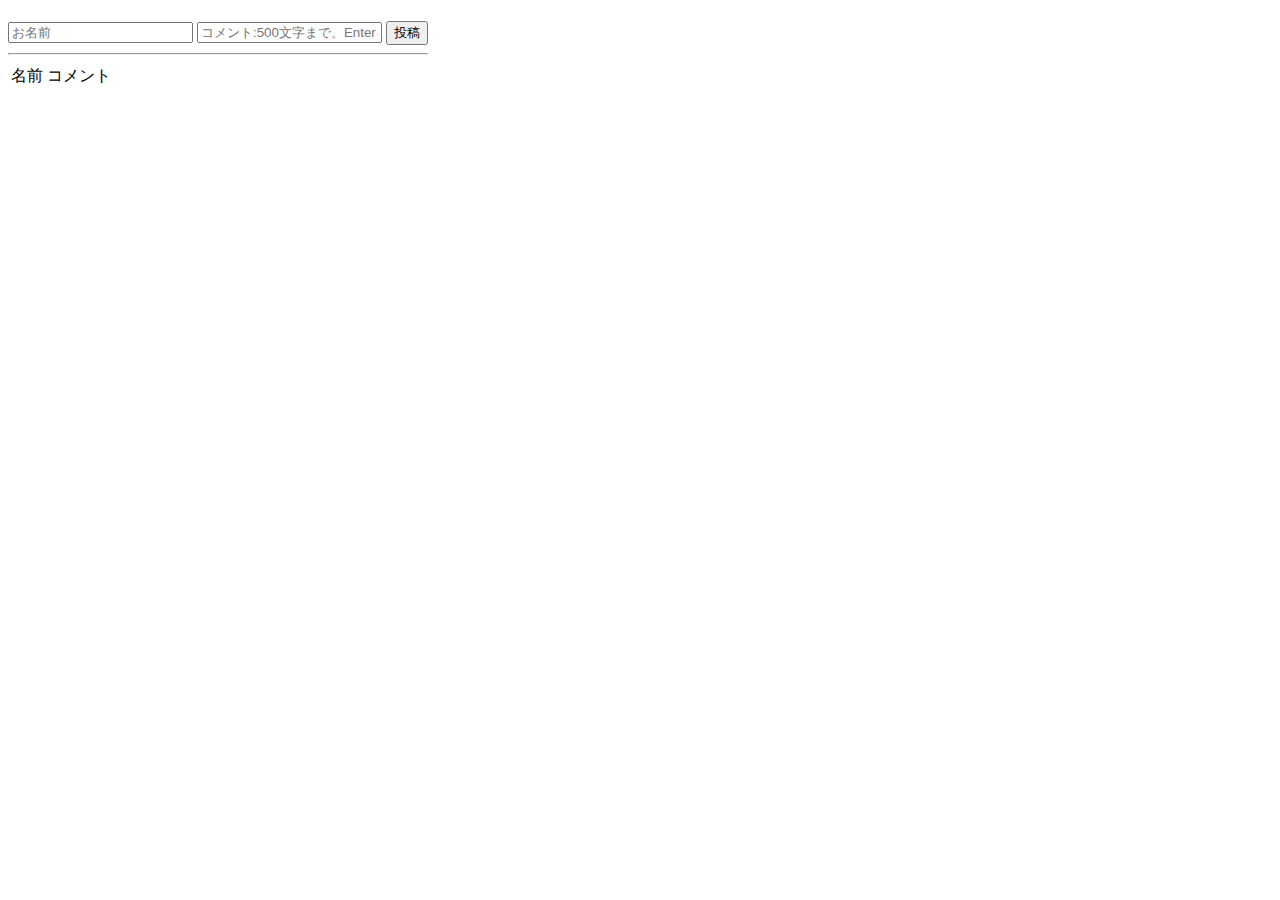
<file: src/main/resources/templates/view.html>
<!DOCTYPE html>
<html xmlns:th="http://www.thymeleaf.org">

<head>
	<meta charset="UTF-8">
	<title></title>
	<link rel="stylesheet" th:href="@{/style.css}">
</head>

<body>
	<h1 th:text="${title}"></h1>
	<div style="display:inline-flex">
		<form method="get" action="#" th:action="@{/complete}">
			
			<input type="text" name="name" placeholder="お名前">
		
			<input type="text" name="comment" placeholder="コメント:500文字まで。Enterキーでも投稿できます。" class="example">
			<input type="submit" value="投稿">
			<hr class="cp_hr01" />
		</form>
	</div>

	<table>
		<tr th:each="res : ${dbList}">
			<td th:text="${res.name}">名前</td>
			<td th:text="${res.comment}">コメント</td>
		</tr>
	</table>


</body>

</html>
</file>
